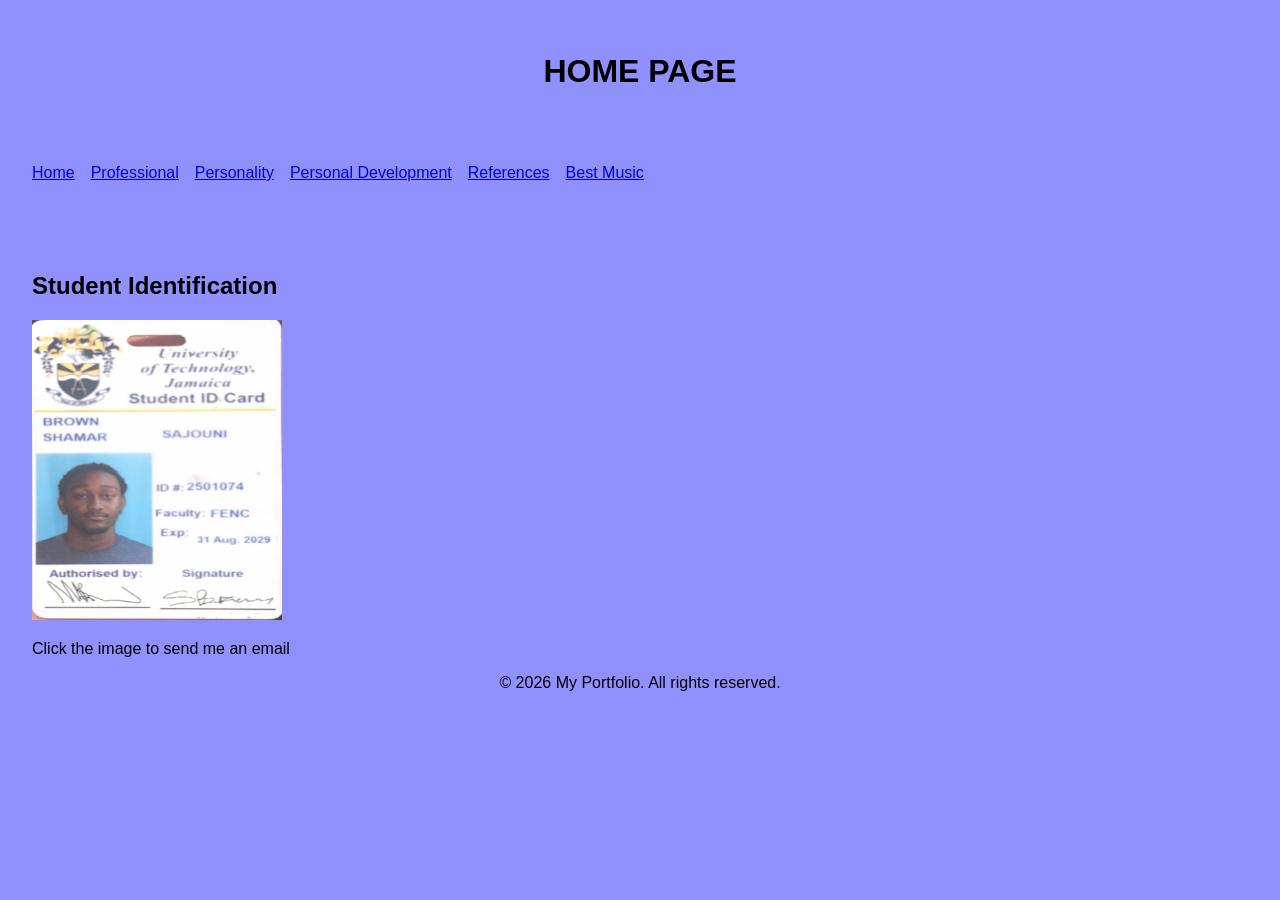
<file: index.html>
<!DOCTYPE html>
<html lang="en">
<head>
    <meta charset="UTF-8">
    <meta http-equiv="refresh" content="0; url=CODES/Index.html">
    <title>Redirecting...</title>
</head>
<body>
    <p>Redirecting to Homepage... <a href="CODES/Index.html">Click here if not redirected automatically</a>.</p>
</body>
</html>
</file>
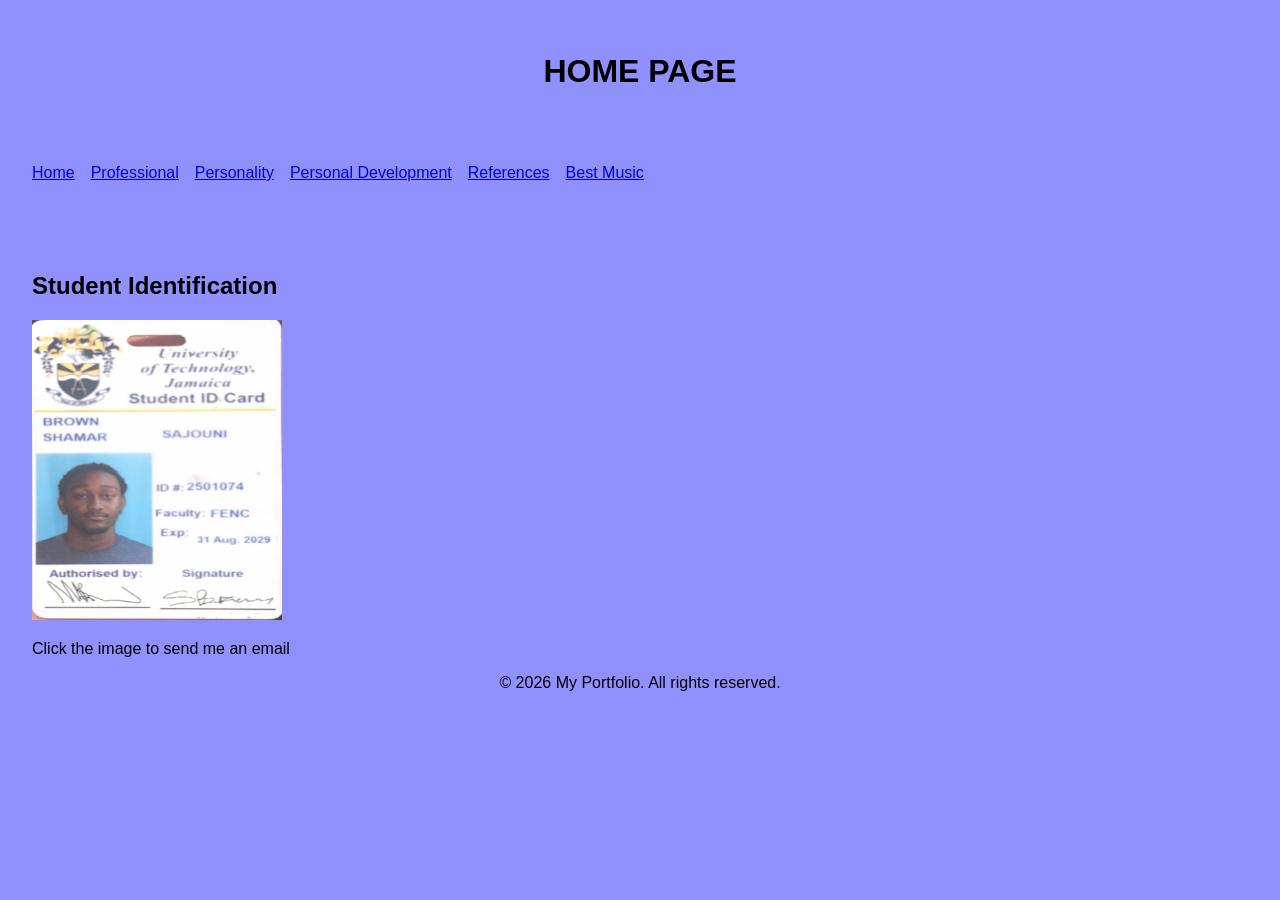
<file: CODES/Index.html>
<!---Shamar Brown 2501074-->
<!DOCTYPE html>
<html lang="en">
    <head>
        <meta charset="UTF-8">
        <meta name="viewport" content="width=device-width, initial-scale=1">
        <title>Home Web programming portfolio -MY PROFILE</title>
        <link rel="stylesheet" href="../CSS/style.css">
    </head>
<body>
    <H1 align="center">HOME PAGE</H1>
    <br>
    <br>
<nav id="Main">
    <ul>
        <li><a href="Index.html">Home</a></li>
    
        <li><a href="professional.html">Professional</a></li>
        
        <li><a href="personality.html">Personality</a></li>
        
        <li><a href="personaldevelopment.html">Personal Development</a></li>
        
        <li><a href="reference.html">References</a></li>
        
        <li><a href="https://www.youtube.com/watch?v=6f8NhI5yECo" target="_blank">Best Music</a></li>
    </ul>
</nav>
<br>
<br>
<br>
<main>
    <section class ="card">
        <H2>Student Identification</h2>
        <a href="mailto:schodavarapu@utech.edu.jm?subject=Good%20day,%20Shamar%20Brown%20IA#1">
        <img src="../ASSETS/StudentID.png" alt="ID IMAGE" style="width: 250px; height: 300px;">
        </a>
        <p>Click the image to send me an email</p>
    </section>
</main>
</body>


<footer>
    <p align="center">&copy; 2026 My Portfolio. All rights reserved.</p>
</footer>
</html>
</file>
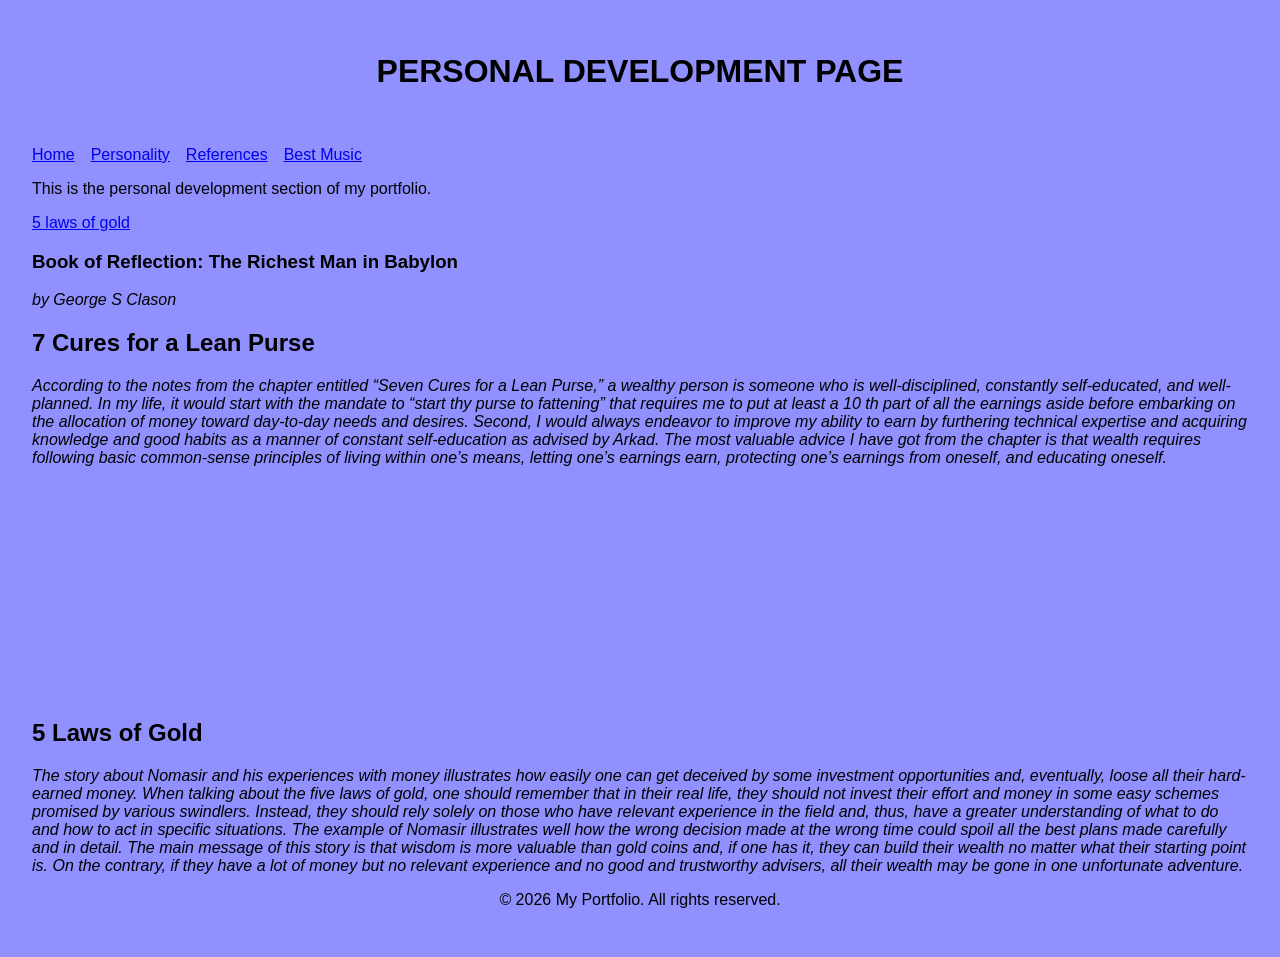
<file: CODES/personaldevelopment.html>
<!DOCTYPE html>
<html lang="en">
    <head>
        <meta charset="UTF-8">
        <meta name="viewport" content="width=device-width, initial-scale=1">
        <title>Personal Development - My Portfolio</title>
        <link rel="stylesheet" href="../CSS/style.css">
    </head>
    <body>
        <h1 align="center">PERSONAL DEVELOPMENT PAGE</h1>
        <br>
    <nav id="Main">
    <ul>
        <li><a href="Index.html">Home</a></li>

        <li><a href="personality.html">Personality</a></li>

        <li><a href="reference.html">References</a></li>

        <li><a href="https://www.youtube.com/watch?v=6f8NhI5yECo" target="_blank">Best Music</a></li>
    </ul>
    </nav>
        <p>This is the personal development section of my portfolio.</p>
        
        <a href="#5 laws of gold">5 laws of gold</a>

        <section class="card">
            <h3>Book of Reflection: The Richest Man in Babylon</h3>
            <p><em>by George S Clason</em></p>
            
            <h2>7 Cures for a Lean Purse</h2>
                <p><em>
                    According to the notes from the chapter entitled “Seven Cures for a Lean Purse,” a wealthy person is someone who is well-disciplined, 
                    constantly self-educated, and well-planned. In my life, it would start with the mandate to “start thy purse to fattening” that requires 
                    me to put at least a 10 th part of all the earnings aside before embarking on the allocation of money toward day-to-day needs and desires. 
                    Second, I would always endeavor to improve my ability to earn by furthering technical expertise and acquiring knowledge and good habits as a 
                    manner of constant self-education as advised by Arkad. The most valuable advice I have got from the chapter is that wealth requires following 
                    basic common-sense principles of living within one’s means, letting one’s earnings earn, protecting one’s earnings from oneself, and educating oneself.
                </em></p>
                <br>
                <br>
                <br>
                <br>
                <br>
                <br>
                <br>
                <br>
                <br>
                <br>
                <br>
                <br>
                <h2 id="5 laws of gold">5 Laws of Gold</h2>
                <p><em>
                    The story about Nomasir and his experiences with money illustrates how easily one can get deceived by some investment opportunities and, eventually, 
                    loose all their hard-earned money. When talking about the five laws of gold, one should remember that in their real life, they should not invest their 
                    effort and money in some easy schemes promised by various swindlers. Instead, they should rely solely on those who have relevant experience in the field and, 
                    thus, have a greater understanding of what to do and how to act in specific situations. The example of Nomasir illustrates well how the wrong decision made at 
                    the wrong time could spoil all the best plans made carefully and in detail. The main message of this story is that wisdom is more valuable than gold coins and, 
                    if one has it, they can build their wealth no matter what their starting point is. On the contrary, if they have a lot of money but no relevant experience and no 
                    good and trustworthy advisers, all their wealth may be gone in one unfortunate adventure.
                </em></p>
        </section>
    </body>
    <footer>
        <p align="center">&copy; 2026 My Portfolio. All rights reserved.</p>
    </footer>    
</html>
</file>
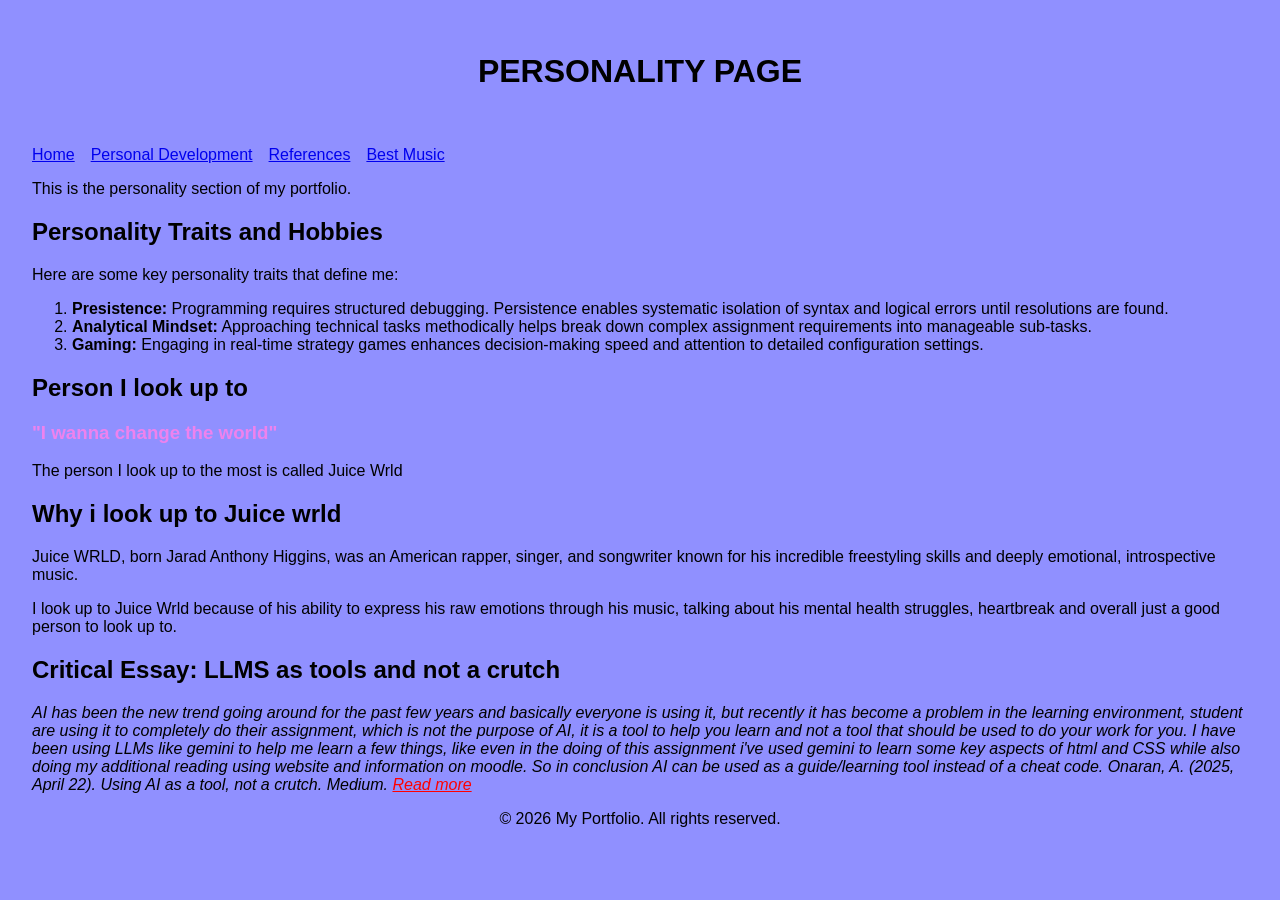
<file: CODES/personality.html>
<!doctype html>
<html lang="en">
    <head>
        <meta charset="UTF-8">
        <meta name="viewport" content="width=device-width, initial-scale=1">
        <title>Personality - My Portfolio</title>
        <link rel="stylesheet" href="../CSS/style.css">
    </head>
    <body>
        <h1 align="center">PERSONALITY PAGE</h1>
        <br>
    <nav id="Main">
    <ul>
        <li><a href="Index.html">Home</a></li>
  
        <li><a href="personaldevelopment.html">Personal Development</a></li>
    
        <li><a href="reference.html">References</a></li>

        <li><a href="https://www.youtube.com/watch?v=6f8NhI5yECo" target="_blank">Best Music</a></li>
    </ul>
    </nav>
        <p>This is the personality section of my portfolio.</p>
    <main>
        <h2>Personality Traits and Hobbies</h2>
        <p>Here are some key personality traits that define me:</p>
        <ol>
            <li><strong>Presistence:</strong> Programming requires structured debugging. Persistence enables systematic isolation of syntax and logical errors until resolutions are found.</li>
            <li><strong>Analytical Mindset:</strong> Approaching technical tasks methodically helps break down complex assignment requirements into manageable sub-tasks.</li>
            <li><strong>Gaming:</strong> Engaging in real-time strategy games enhances decision-making speed and attention to detailed configuration settings.</li>
        </ol>

        <h2>Person I look up to</h2>
        <h3><strong style="color: violet;">"I wanna change the world"</strong></h3>
       
        <p>The person I look up to the most is called Juice Wrld</p>
        
        <h2>Why i look up to Juice wrld</h2>
        <p>Juice WRLD, born Jarad Anthony Higgins, was an American rapper, singer, and songwriter known for his incredible freestyling skills and deeply emotional, introspective music.</p>
        <p>I look up to Juice Wrld because of his ability to express his raw emotions through his music, talking about his mental health struggles, heartbreak and overall just a good
        person to look up to.</p>

        <h2>Critical Essay: LLMS as tools and not a crutch</h2>
        <em>
            AI has been the new trend going around for the past few years and basically everyone is using it,
            but recently it has become a problem in the learning environment, student are using it to completely 
            do their assignment, which is not the purpose of AI, it is a tool to help you learn and not a tool
            that should be used to do your work for you. I have been using LLMs like gemini to help me learn a few
            things, like even in the doing of this assignment i've used gemini to learn some key aspects of html and CSS 
            while also doing my additional reading using website and information on moodle. So in conclusion AI can be used
            as a guide/learning tool instead of a cheat code. <i> Onaran, A. (2025, April 22). Using AI as a tool, not a crutch. Medium.</i>
            <a style="color: red;" href="https://medium.com/@onaranays/using-ai-as-a-tool-not-a-crutch-139672dd462d" target="_blank">Read more</a>
        </em>
    </main>
    </body>
   
   
    <footer>
        <p align="center">&copy; 2026 My Portfolio. All rights reserved.</p>
    </footer>
</html>
</file>
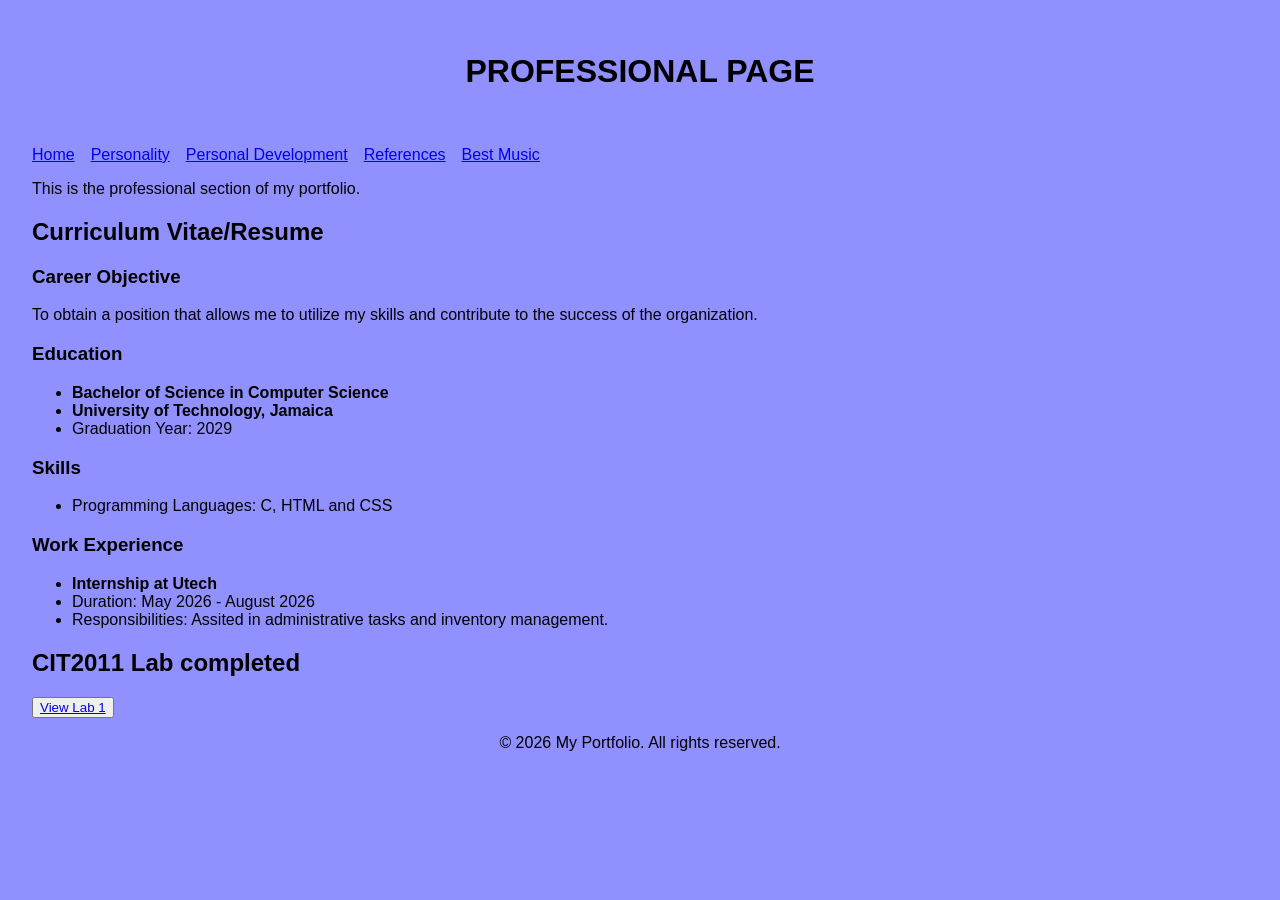
<file: CODES/professional.html>
<!doctype html>
<html lang="en">
    <head>
        <meta charset="UTF-8">
        <meta name="viewport" content="width=device-width, initial-scale=1">
        <title>Professional - My Portfolio</title>
        <link rel="stylesheet" href="../CSS/style.css">
    </head>
    <body>
        <h1 align="center">PROFESSIONAL PAGE</h1>
        <br>
    <nav id="Main">
    <ul>
        <li><a href="Index.html">Home</a></li>

        <li><a href="personality.html">Personality</a></li>

        <li><a href="personaldevelopment.html">Personal Development</a></li>
    
        <li><a href="reference.html">References</a></li>

        <li><a href="https://www.youtube.com/watch?v=6f8NhI5yECo" target="_blank">Best Music</a></li>
    </ul>
    </nav>
        <p>This is the professional section of my portfolio.</p>

    <main>
        <h2>Curriculum Vitae/Resume</h2>

        <h3>Career Objective</h3>
        <p>To obtain a position that allows me to utilize my skills and contribute to the success of the organization.</p>

        <h3>Education</h3>
        <ul>
            <li><strong>Bachelor of Science in Computer Science</strong></li>
            <li><strong>University of Technology, Jamaica</strong></li>
            <li>Graduation Year: 2029</li>
        </ul>

        <h3>Skills</h3>
        <ul>
            <li>Programming Languages: C, HTML and CSS</li>
        </ul>

        <h3>Work Experience</h3>
        <ul>
            <li><strong>Internship at Utech</strong></li>
            <li>Duration: May 2026 - August 2026</li>
            <li>Responsibilities: Assited in administrative tasks and inventory management.</li>
        </ul>
    </main>
<section class="card">
    <h2>CIT2011 Lab completed</h2>
    <button><a href="Lab3.html" target="_blank">View Lab 1</a></button>
</section>
    </body>

    
    <footer>
        <p align="center">&copy; 2026 My Portfolio. All rights reserved.</p>
    </footer>
</html>
</file>
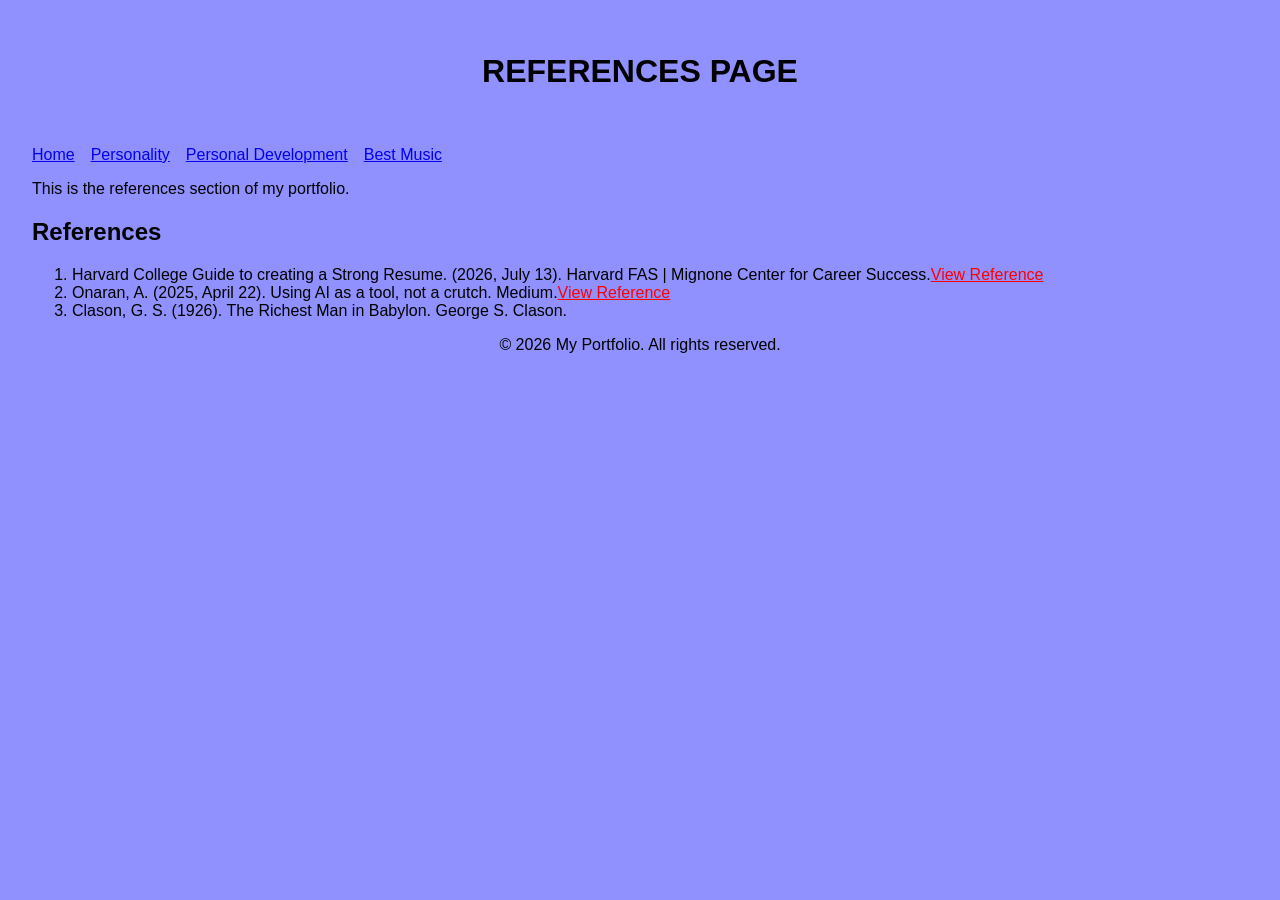
<file: CODES/reference.html>
<!DOCTYPE html>
<html lang="en">
    <head>
        <meta charset="UTF-8">
        <meta name="viewport" content="width=device-width, initial-scale=1">
        <title>References - My Portfolio</title>
        <link rel="stylesheet" href="../CSS/style.css">
    </head>
    <body>
        <h1 align="center">REFERENCES PAGE</h1>
        <br>
    <nav id="Main">
    <ul>
        <li><a href="Index.html">Home</a></li>

        <li><a href="personality.html">Personality</a></li>
  
        <li><a href="personaldevelopment.html">Personal Development</a></li>

        <li><a href="https://www.youtube.com/watch?v=6f8NhI5yECo" target="_blank">Best Music</a></li>
    </ul>
    </nav>
        <p>This is the references section of my portfolio.</p>

        <section class="card">
            <h2>References</h2>
            <ol>
                <li>Harvard College Guide to creating a Strong Resume. (2026, July 13). Harvard FAS | Mignone Center for Career Success.<a style="color: red;" href="https://careerservices.fas.harvard.edu/resources/create-a-strong-resume/" target="_blank">View Reference</a></li>
                <li>Onaran, A. (2025, April 22). Using AI as a tool, not a crutch. Medium.<a style="color: red;" href="https://medium.com/@onaranays/using-ai-as-a-tool-not-a-crutch-139672dd462d" target="_blank">View Reference</a></li>
                <li>Clason, G. S. (1926). The Richest Man in Babylon. George S. Clason.</li>
            </ol>
        </section>
    </body>
   
   
    <footer>
        <p align="center">&copy; 2026 My Portfolio. All rights reserved.</p>
    </footer>
</html>
</file>
<file: CSS/style.css>
:root {
    --bg-color: rgb(144, 144, 255);
    --text-color: rgb(0, 0, 0);
    --front-main: "Inter", sans-serif;
    --space: 1rem;
}

body{
    background-color: var(--bg-color);
    color: var(--text-color);
    font-family: var(--front-main);
    padding: var(--space);
}

img {
    max-width: 100%;
    height: auto;
}

#Main ul {
  display: flex;
  flex-direction: column; 
  gap: var(--space);
  list-style: none;
  padding: 0;
}

@media (min-width: 600px) {
  #Main ul { flex-direction: row; }  
  body { padding: calc(var(--space) * 2); }
}

@media (min-width: 950px) {
  body { max-width: 1440px; margin: 0 auto; }
}
</file>
